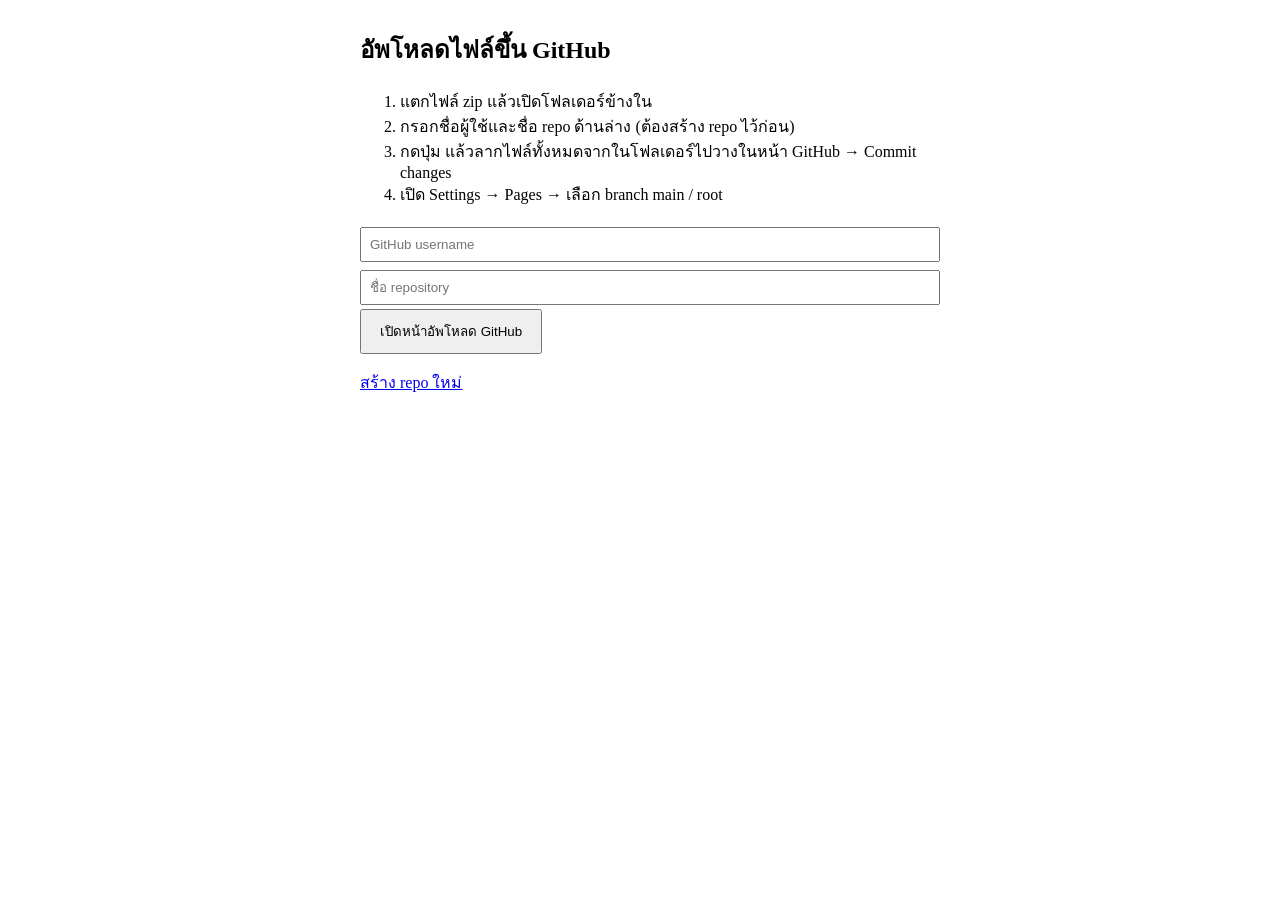
<file: github-upload.html>
<!doctype html><html lang="th"><meta charset="utf-8"><title>อัพโหลดขึ้น GitHub</title>
<body style="font-family:Tahoma;max-width:560px;margin:30px auto;padding:0 12px">
<h2>อัพโหลดไฟล์ขึ้น GitHub</h2>
<ol><li>แตกไฟล์ zip แล้วเปิดโฟลเดอร์ข้างใน</li><li>กรอกชื่อผู้ใช้และชื่อ repo ด้านล่าง (ต้องสร้าง repo ไว้ก่อน)</li><li>กดปุ่ม แล้วลากไฟล์ทั้งหมดจากในโฟลเดอร์ไปวางในหน้า GitHub → Commit changes</li><li>เปิด Settings → Pages → เลือก branch main / root</li></ol>
<input id=u placeholder="GitHub username" style="width:100%;padding:8px;margin:4px 0"><input id=r placeholder="ชื่อ repository" style="width:100%;padding:8px;margin:4px 0">
<button style="padding:10px 18px" onclick="window.open('https://github.com/'+u.value+'/'+r.value+'/upload/main','_blank')">เปิดหน้าอัพโหลด GitHub</button>
<p><a href="https://github.com/new" target=_blank>สร้าง repo ใหม่</a></p></body></html>
</file>
